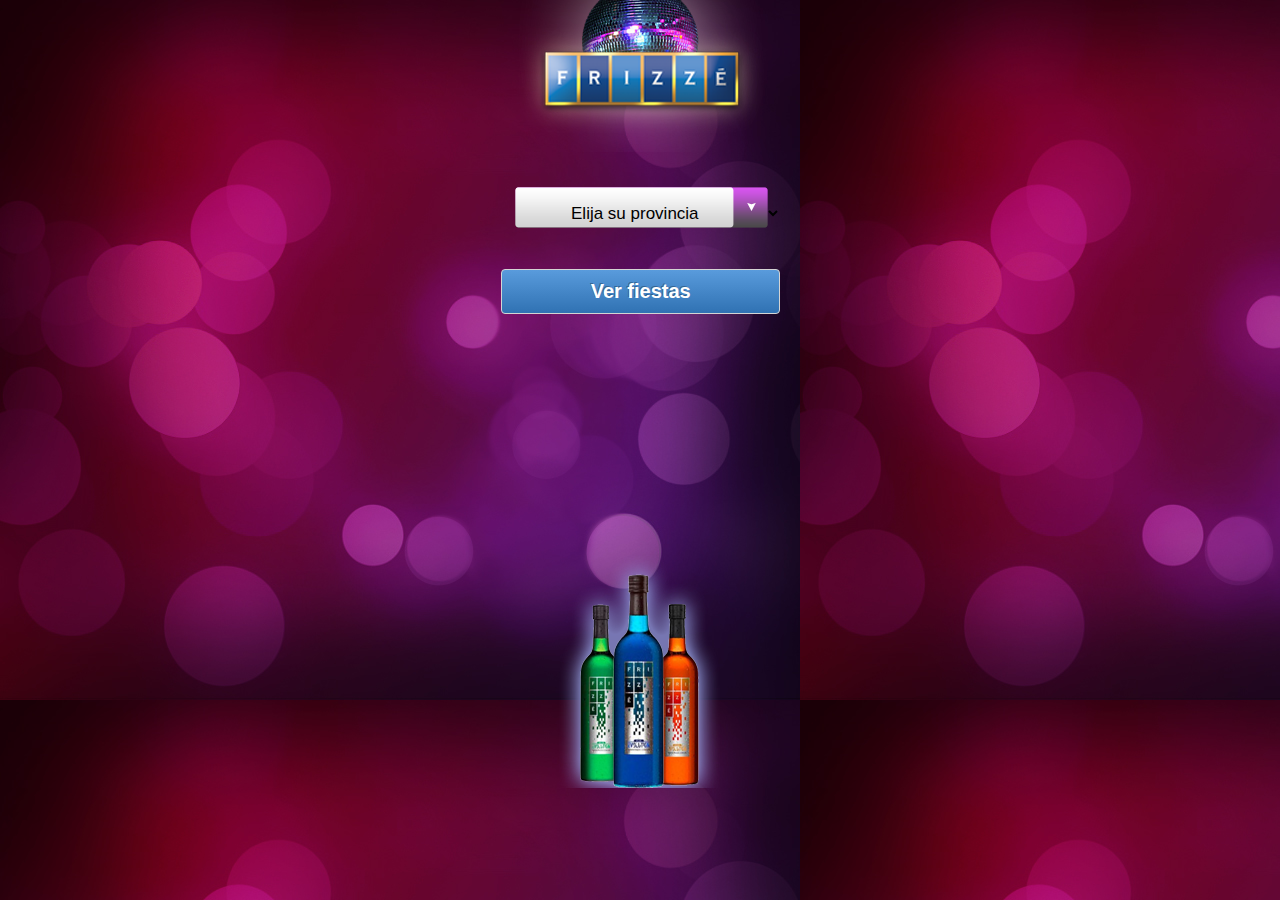
<file: index.html>
<!doctype html>
<!--[if lt IE 7]> <html class="no-js lt-ie9 lt-ie8 lt-ie7" lang="en"> <![endif]-->
<!--[if IE 7]>    <html class="no-js lt-ie9 lt-ie8" lang="en"> <![endif]-->
<!--[if IE 8]>    <html class="no-js lt-ie9" lang="en"> <![endif]-->
<!--[if gt IE 8]><!-->
<html class="no-js" lang="en">
<!--<![endif]-->
<head>
<meta charset="utf-8">
<meta http-equiv="X-UA-Compatible" content="IE=edge,chrome=1">
<title>Fiestas Frizze</title>
<meta name="viewport" content="width=device-width, initial-scale=1.0, maximum-scale=1.0, user-scalable=no" />

<link rel="stylesheet" href="css/idangerous.swiper.css">
<link rel="stylesheet" href="css/gral.css">
<link rel="stylesheet" href="css/swiper-demos.css?v=1.8">
<!-- 
<script type="text/javascript" charset="utf-8" src="js/cordova-2.3.0.js"></script>
 -->
<script type="text/javascript" src="js/libs/jquery-1.7.1.min.js"></script>
<script type="text/javascript" src="js/idangerous.swiper-1.9.1.min.js"></script>
<script type="text/javascript" src="js/idangerous.swiper.scrollbar-1.2.js"></script>
<script type="text/javascript" src="js/swiper-demos.js"></script>
<style>
  .swiper-scrollbar {width: 100%; height: 4px; border-radius: 10px; position: absolute; left:0; bottom:2px; -ms-touch-action: none; background: none } .swiper-scrollbar-drag {height: 100%; width: 100%; position: relative; background: rgba(0,0,0,0.5); border-radius: 10px; }
</style>

  <script type="text/javascript" charset="utf-8">

    // Wait for Cordova to connect with the device
    /*if( window.localStorage.getItem("prov") != null || window.localStorage.getItem("prov") != "NULL")
            window.location.href="interna.html";
*/
    $(document).ready(function(){

        keyname = window.localStorage.key("prov");
        // keyname is now equal to "key"
        prov = window.localStorage.getItem(keyname);
        if (prov != null && prov != "")
          window.location.href="interna.html";
        
        $(".botella").css("margin-top",parseInt($(window).height())/2-210)
    });
    document.addEventListener("deviceready",onDeviceReady,false);
    // Cordova is ready
    //
    function onDeviceReady(){}
    
    // Retrieve an existing file, or create it if it does not exist
  </script>
</head>

<body onload="">
  <div class="fondo1">
      <form name="cargaInicio" style="margin:0 auto !important;">
          <select name="cambiaProvincia" class="selectIndex" style="opacity:1;background: url('template/fondo/select.png') no-repeat 14px 0 transparent !important; border:none !important;">
            <option value="-"> Elija su provincia</option>
            <option value="0"> Buenos Aires </option>
                <option value="3"> Cordoba </option>
                <option value="2"> Entre Rios </option>
                <option value="12"> Jujuy </option>
                <option value="16"> Mendoza </option>
                <option value="17"> Neuquen </option>
                <option value="10"> Salta </option>
                <option value="15"> San Juan </option>
                <option value="20"> Santa Cruz </option>
                <option value="4"> Santa Fe </option>
                <option value="9"> Santiago del Estero </option>
                <option value="11"> Tucuman </option>
                <option value="12"> Jujuy </option>
                <option value="8"> Catamarca </option>
                <option value="14"> Chaco </option>
                <option value="13"> Formosa </option>
                <option value="5"> Corrientes </option>
                <option value="6"> Misiones </option>
                <option value="7"> La Rioja </option>
                <option value="1"> San Luis </option>
                <option value="23"> La Pampa </option>
                <option value="18"> Rio Negro </option>
                <option value="21"> Tierra del Fuego </option>
                <option value="19"> Chubut </option>
          </select>
        <input type="submit" class="botonVerMas1 modif" name=" Ir " value=" Ver fiestas "/>
      </form>
      <img src="template/fondo/2.png" class="botella";/>
    </div>
</body>
</html>
</file>
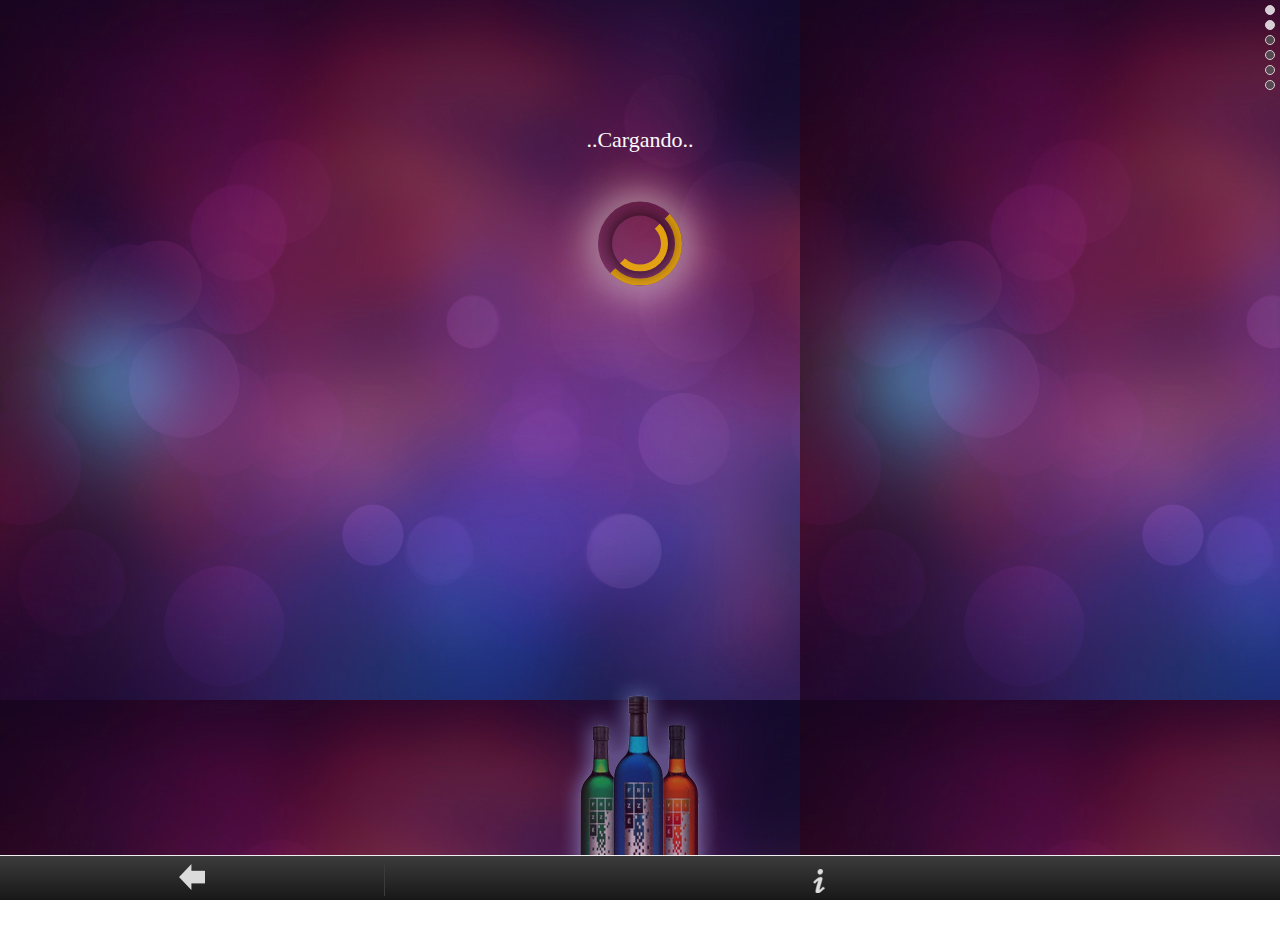
<file: interna.html>
<!doctype html>
<!--[if lt IE 7]> <html class="no-js lt-ie9 lt-ie8 lt-ie7" lang="en"> <![endif]-->
<!--[if IE 7]>    <html class="no-js lt-ie9 lt-ie8" lang="en"> <![endif]-->
<!--[if IE 8]>    <html class="no-js lt-ie9" lang="en"> <![endif]-->
<!--[if gt IE 8]><!-->
<html class="no-js" lang="en">
<!--<![endif]-->
<head>
<meta charset="utf-8">
<meta http-equiv="X-UA-Compatible" content="IE=edge,chrome=1">
<title>Swiper Demos</title>
<meta name="viewport" content="width=device-width, initial-scale=1.0, maximum-scale=1.0, user-scalable=no" />

<link rel="stylesheet" href="css/idangerous.swiper.css?v=0.0">
<link rel="stylesheet" href="css/gral.css">
<link rel="stylesheet" href="css/swiper-demos.css?v=1.8">
<script  src="js/libs/jquery-1.7.1.min.js"></script>
<script  src="js/libs/jquerymobile.js"></script>
<script  src="js/scroll/jquery.nicescroll.min.js"></script>
<script  src="js/idangerous.swiper-1.9.1.min.js"></script>
<script  src="js/idangerous.swiper.scrollbar-1.2.js"></script>
<script  src="js/lmf/lmf.js"></script>
<script  src="js/swiper-demos.js"></script>
<script  src="js/gral.js"></script>
    <style>
  /*
  Bad practise to use inline styles but good place to show you as an example
  */
  .swiper-scrollbar {
    width: 100%;
    height: 4px;
    border-radius: 10px;
    position: absolute;
    left:0;
    bottom:2px;
    -ms-touch-action: none;
    background: none
  }
  .swiper-scrollbar-drag {
    height: 100%;
    width: 100%;
    position: relative;
    background: rgba(0,0,0,0.5);
    border-radius: 10px;
    
  }
  </style>
</head>

<body onload="funcionesDeCarga()">
  <div class="oculto" id="donde"></div>
  <div class="w100 overflowHidden">
    <div class="swiper-container swiper-nested1  swiper-n1" style="width:100%;">
      <div class="pagination-nested1 pagination-n1">
          <span class="swiper-pagination-switch swiper-active-switch swiper-activeslide-switch"></span>
          <span class="swiper-pagination-switch swiper-active-switch"></span>
          <span class="swiper-pagination-switch swiper-active-switch"></span>
          <span class="swiper-pagination-switch"></span>
          <span class="swiper-pagination-switch"></span>
          <span class="swiper-pagination-switch"></span>
          <span class="swiper-pagination-switch"></span>
          <span class="swiper-pagination-switch"></span>
      </div>
      <div class="swiper-wrapper acomodaAlto " style="width: 1680px; height:; transition: 0.8s; -webkit-transition: 0.8s; -webkit-transform: translate3d(0px, 0px, 0px);">
        <div class="swiper-slide red-slide overflowHidden" style="" id="muestraInicial">
          <div class="swiper-container swiper-nested2 swiper-n3">
            <div class="pagination-nested2 pagination-n3">
              <span class="swiper-pagination-switch swiper-active-switch swiper-activeslide-switch"></span>
              <span class="swiper-pagination-switch swiper-active-switch"></span>
              <span class="swiper-pagination-switch"></span>
              <span class="swiper-pagination-switch"></span>
              <span class="swiper-pagination-switch"></span>
              <span class="swiper-pagination-switch"></span>
            </div>
            <div class="swiper-wrapper" style="width: 210px;" id="cargaPresentes"></div>
          </div>
        </div>
        <div class="swiper-slide red-slide overflowHidden" id="muestraContenido" style=""></div>
      </div>
    </div> <!-- Fin del slide -->
  </div>
  <div class="footer info1">
    <div class="bot1Volv floatLeft"><img src="template/volver.png" /></div>
    <div class="bot2Volv floatLeft"><img src="template/info.png" /></div>
  </div>
  <div class="footer info2 oculto">
    <div class="bot1 floatLeft"><img src="template/lista.png" width="22" height="22" /></div>
    <div class="bot3 floatLeft"><img src="template/carta.png" width="31" height="20"/></div>
  </div>
</body>
</html>
</file>
<file: css/gral.css>
/**
 *@author: Leandro Salar - Marcelo Salar
 *@empresa: Reiatsu.com.ar
 *@web: reiatsu.com.ar
 *@data: Framework .2
 **/

/* ·························    General del site      ························································· */
/* ············································································································ */

html, body, div, span, object, iframe,
h1, h2, h3, h4, h5, h6, p, blockquote, pre,
abbr, address, cite, code, del, dfn, em, img, ins, kbd, q, samp,
small, strong, sub, sup, var, b, i, dl, dt, dd, ol, ul, li,
fieldset, form, label, legend, table, caption, tbody, tfoot, thead, tr, th, td,
article, aside, canvas, details, figcaption, figure,
footer, header, hgroup, menu, nav, section, summary,
time, mark, audio, video {
  margin: 0;
  padding: 0;
  border: 0;
  font-size: 100%;
  vertical-align: baseline;
}
article, aside, details, figcaption, figure,
footer, header, hgroup, menu, nav, section {
  display: block;
}
blockquote, q { quotes: none; }
blockquote:before, blockquote:after,
q:before, q:after { content: ""; content: none; }
.clearfix:before, .clearfix:after { content: ""; display: table; }
.clearfix:after { clear: both; }
.clearfix { zoom: 1; }
/* End reset */

*{margin:0; padding:0; font-size:10px;}

/* ·························    Optimizadores prefedifinidos      ············································· */
/* ············································································································ */
    /* flotantes */
.floatLeft{float:left;}
.floatRight{float:right;}
.clearBoth{clear:both;}
    /* posiciones */
.positionAbsolute,.positionabsolute{position:absolute;}
.positionRelative{position:relative;}
.positionFixed{position:fixed;}
.margin0Auto, .margin0auto{margin:0 auto;}
.overflowHidden{overflow:hidden;}
    /* textos */
.fontWeightBold{font-weight:bolder;}
.mayuscula{text-transform:uppercase;}
.textAlignCenter{text-align:center;}
.bold,.negrita{font-weight:bold}
    /* cursores */
.cursorPointer, .cursor{cursor:pointer;}
.oculto, .escondido{display:none;}
.w100{width:100%;}
.h100{height:100%;}
.noBorde,.borderNone{border:none !important;}
     /* igualdad de inputs */
input{background-color: red;}
    /* links */
a { text-decoration:none !important;}
a:hover{}
    /* Fuente del ie */

    /* Tam */
.w1000{width:1000px;}
.w900{width:900px;}
.w800{width:800px;}

    /* Colores  */
.rosa{color:#e43d99 !important;}
.verdeAgua{color:#0a9673 !important;}
.gris{color:#6d6d68 !important;}
.naranja{color:#dd8f0d !important;}
.marron{color:#f2efe8 !important;}
.violeta{color:#6c6caa !important;}
.celeste{color:#71a8b5 !important;}
.rojo{color:#b85e5e !important;}
.negro{color:#565656 !important;}
.blanco{color:#f0f0f0 !important;}
.rojoClaro{color:#feaaaa !important;font-size: 34px;}

/*--------------------- Fuente del cuerpo--------------------*/
/* Fuente 2  del Menu*/
@font-face
{	
	/* Para Internet Explorer */
    font-family: 'oxygen';
	/* Fuente del Moz y resto */
	src: local('oxygen'),
	url('../fonts/oxygen.ttf') format('truetype');
} 
    /* Images para el SVG */
image{image-rendering: optimizequality;}
*{  -webkit-font-smoothing: subpixel-antialiased !important;  font-smoothing: subpixel-antialiased !important;  -moz-font-smoothing: subpixel-antialiased !important;}


/* ·························    Funciones del framework lmf      ·············································· */
/* ············································································································ */
#fondoPopUp
{
    background-color: black;
    opacity: 0.8;
    height: 100%;
    width: 100%;
    top: 0;
    z-index:3000;
    left: 0;
}
.agregaCapitulo img
{
	margin-right:6px !important;
	width:32px;
	height:32px;
    cursor:pointer;
}
.cargando img
{
	margin:20px auto;
	margin-bottom:40px;
}
.cargando
{
	text-align: center;
	padding-top: 22px;
}
</file>
